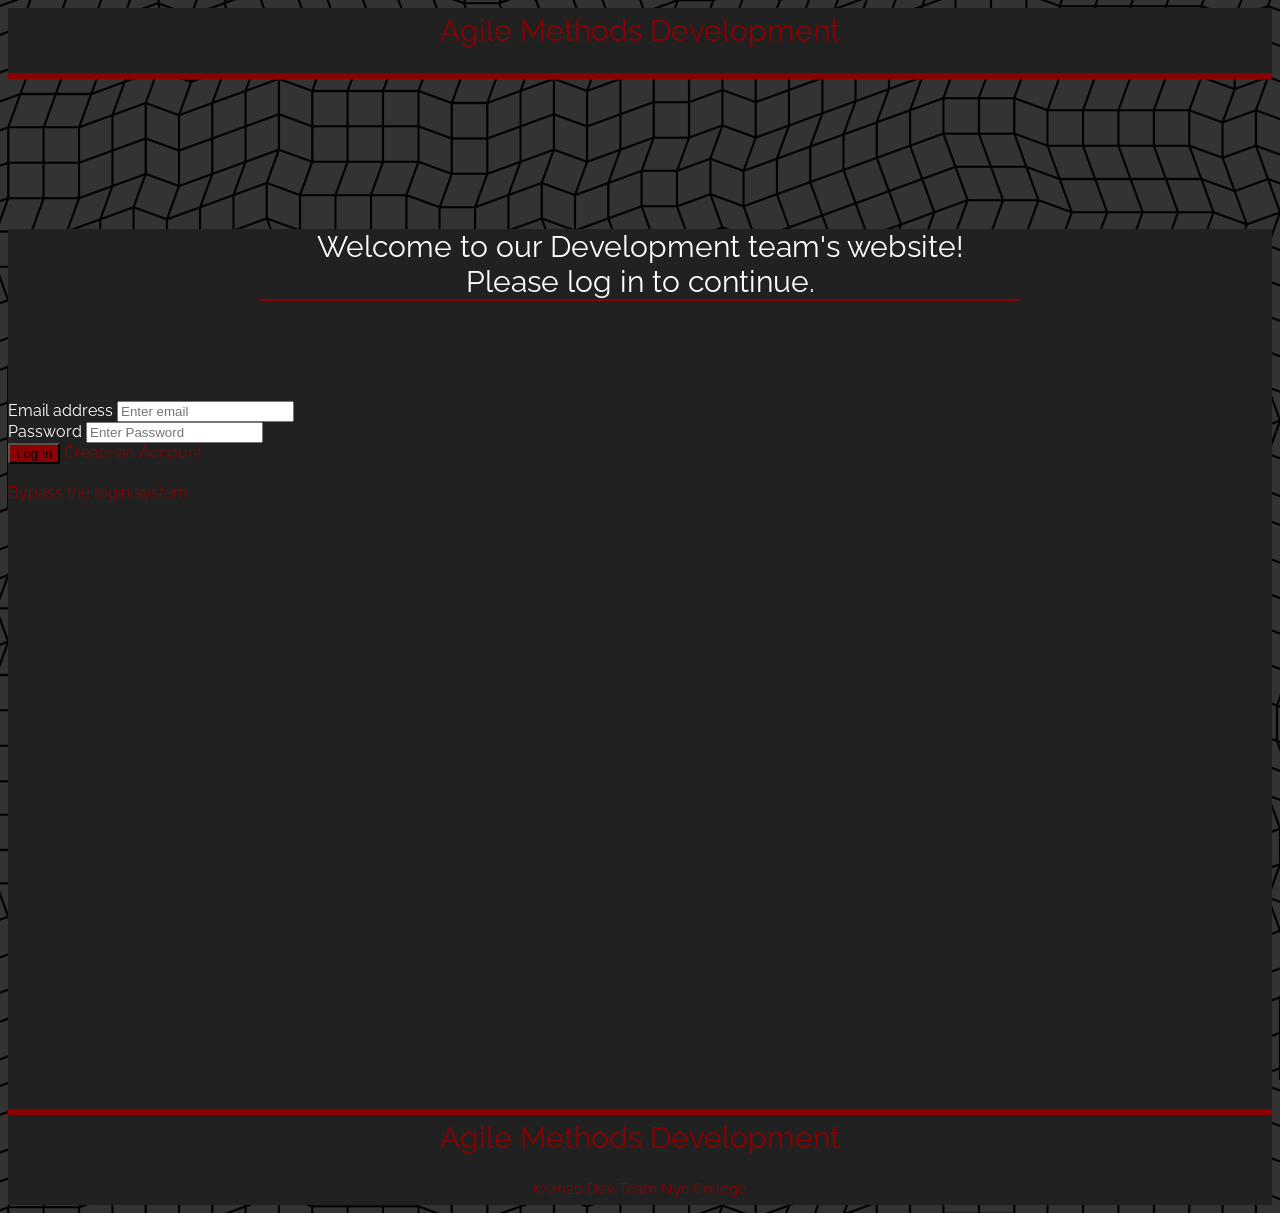
<file: projects/friendscontacts/index.html>
<!doctype html>
<html lang="en">
<head>
    <meta charset="utf-8">
    <meta name="viewport" content="width=device-width, initial-scale=1, shrink-to-fit=no">
    <style> @import url('https://fonts.googleapis.com/css2?family=Raleway&display=swap');</style>
    <link rel="stylesheet" href="https://cdn.jsdelivr.net/npm/bootstrap@4.5.3/dist/css/bootstrap.min.css"integrity="sha384-TX8t27EcRE3e/ihU7zmQxVncDAy5uIKz4rEkgIXeMed4M0jlfIDPvg6uqKI2xXr2"
    crossorigin="anonymous">
    <link href="css/index.css" rel="stylesheet" />
    <title>Agile Methos Development</title>
</head>

<body>
    <!---------------------------------------------------------------- HEADER --------------------------------------------------------------------->
    <div class="header"> Agile Methods Development</div>
    <hr />
    <!---------------------------------------------------------------- MAIN CONTENT --------------------------------------------------------------------->
    <div class="container">
        <div class="row">
            <div class="col-md-12" id="announcement">Welcome to our Development team's website!<br /> Please log in to continue.</div>
        </div>
        <hr id="line" />
        <div class="row justify-content-center">
            <form action="/" method="post">
                <div class="form-group">
                    <label for="email">Email address</label>
                    <input type="email" class="form-control" id="email" aria-describedby="emailHelp" placeholder="Enter email">
                </div>
                <div class="form-group">
                    <label for="password">Password</label>
                    <input type="password" class="form-control" id="password" placeholder="Enter Password">
                </div>
                <button type="submit" class="btn" id="login">Log in</button>
                <a href="html/signup.html">Create an Account</a><br />
                <br />
                <a href="html/friends.html">Bypass the login system</a>
            </form>
        </div>
    </div>
    <!---------------------------------------------------------------- FOOTER --------------------------------------------------------------------->
    <hr />
    <div class="footer">
        <div class="header" id="header"> Agile Methods Development</div>
        <div id="copyright">© 2020 Dev Team Nyc College</div>
    </div>
</body>
</html>
</file>
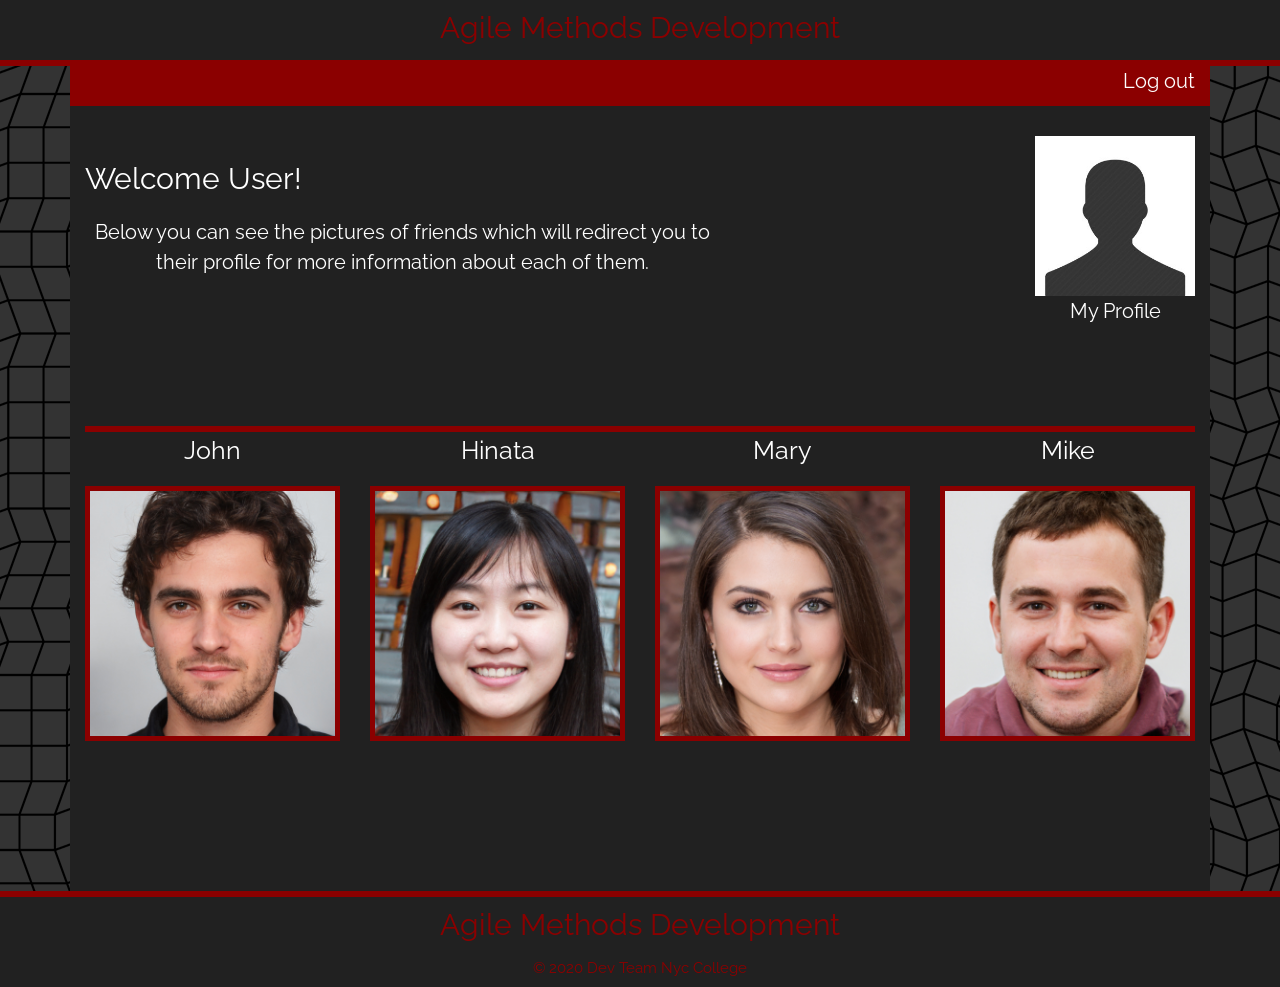
<file: projects/friendscontacts/html/friends.html>
<!doctype html>
<html lang="en">
<head>
    <meta charset="utf-8">
    <meta name="viewport" content="width=device-width, initial-scale=1, shrink-to-fit=no">
    <style>
        @import url('https://fonts.googleapis.com/css2?family=Raleway&display=swap');
    </style>
    <link rel="stylesheet" href="https://cdn.jsdelivr.net/npm/bootstrap@4.5.3/dist/css/bootstrap.min.css" integrity="sha384-TX8t27EcRE3e/ihU7zmQxVncDAy5uIKz4rEkgIXeMed4M0jlfIDPvg6uqKI2xXr2"
          crossorigin="anonymous">
    <link href="../css/friends.css" rel="stylesheet" />
    <title>Agile Methos Development</title>
</head>

<body>
    <!---------------------------------------------------------------- HEADER --------------------------------------------------------------------->
    <div class="header"> Agile Methods Development</div>
    <hr />
    <!---------------------------------------------------------------- MAIN CONTENT --------------------------------------------------------------------->
    <div class="container">
        <div class="row" id="row1">
            <div class="col-md-12" style="background-color: darkred; text-align: right; height: 40px;">
                <a href="../index.html">Log out</a>
            </div>
            <div class="col-md-7">
                <p id="welcome">Welcome User!</p>
                <p id="announcement">
                    Below you can see the pictures of friends which will redirect you to their profile
                    for more information about each of them.
                </p>
            </div>
            <div class="col-md-3">
            </div>
            <div class="col-md-2" style="text-align: center;">
                <a href="../html/profile.html">
                    <img src="../img/profile.jpg" alt="Alternate Text" id="profilepic" />
                    My Profile
                </a>
            </div>
            <div class="col-md-12" style="padding-top: 100px;">
                <hr />
            </div>
            <div class="col-xl-3 col-lg-6 col-md-6 col-sm-12">
                <p id="name">John</p>
                <a href="../html/john.html">
                    <img src="../img/John.jpg" id="friend" style=" width: 100%;" />
                </a>
            </div>
            <div class="col-xl-3 col-lg-6 col-md-6 col-sm-12">
                <p id="name">Hinata</p>
                <a href="../html/hinata.html">
                    <img src="../img/Hinata.jpg" id="friend" style=" width: 100%;" />
                </a>
            </div>
            <div class="col-xl-3 col-lg-6 col-md-6 col-sm-12">
                <p id="name">Mary</p>
                <a href="../html/mary.html">
                    <img src="../img/Mary.jpg" id="friend" style=" width: 100%;" />
                </a>
            </div>
            <div class="col-xl-3 col-lg-6 col-md-6 col-sm-12">
                <p id="name">Mike</p>
                <a href="../html/mike.html">
                    <img src="../img/Mike.jpg" id="friend" style=" width: 100%;" />
                </a>
            </div>
            <div class="col-md-12"style="height: 150px;">
            </div>
        </div>
    </div>

    <!---------------------------------------------------------------- FOOTER --------------------------------------------------------------------->
    <hr />
    <div class="footer">
        <div class="header" id="header"> Agile Methods Development</div>
        <div id="copyright">© 2020 Dev Team Nyc College</div>
    </div>
</body>
</html>
</file>
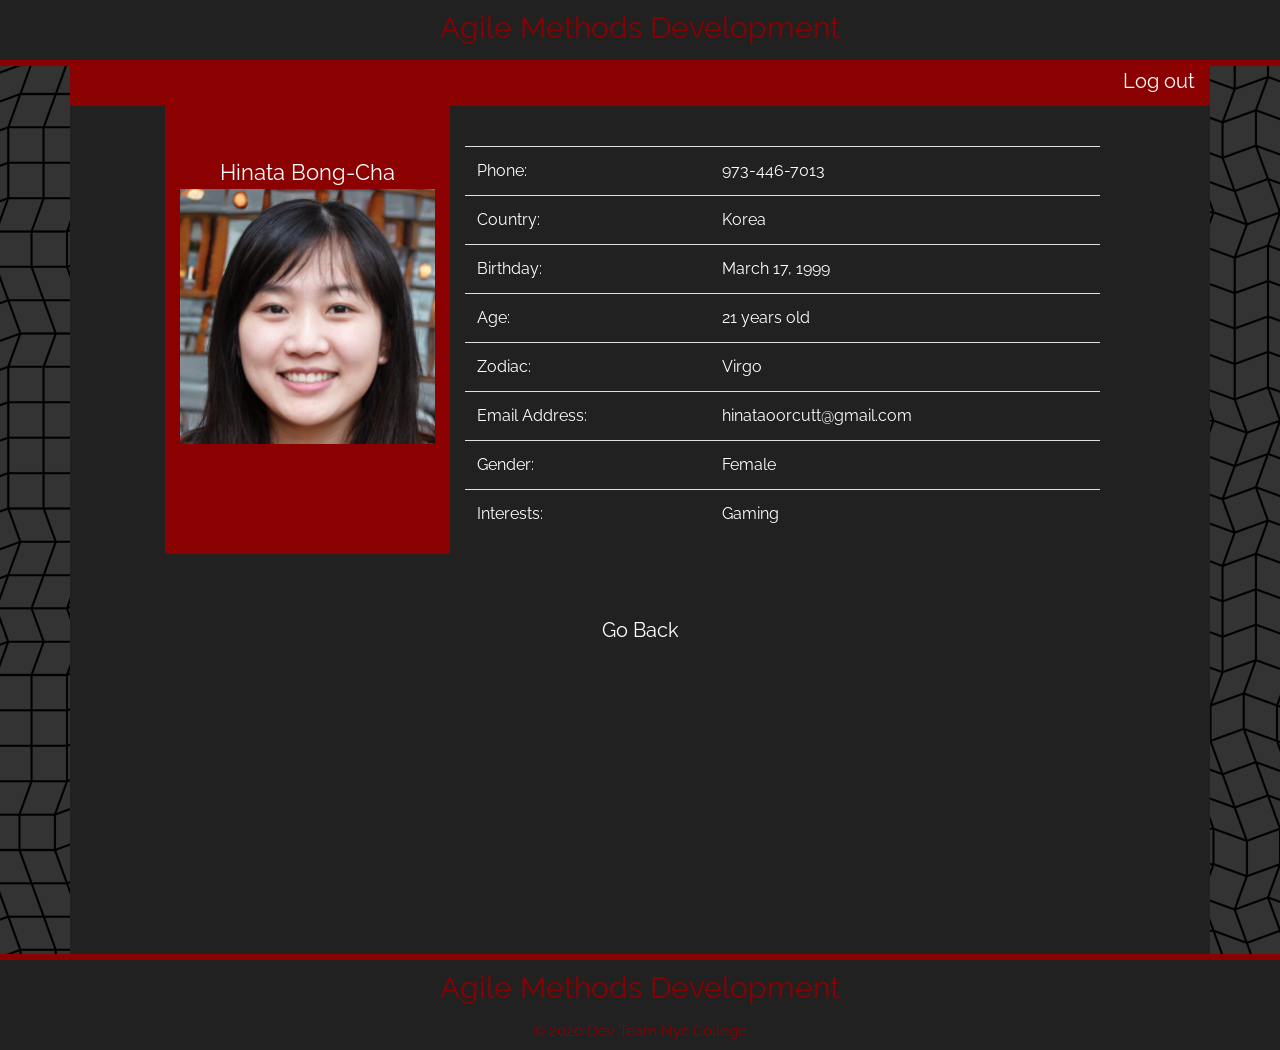
<file: projects/friendscontacts/html/hinata.html>
<!doctype html>
<html lang="en">
<head>
    <meta charset="utf-8">
    <meta name="viewport" content="width=device-width, initial-scale=1, shrink-to-fit=no">
    <style>
        @import url('https://fonts.googleapis.com/css2?family=Raleway&display=swap');
    </style>
    <link rel="stylesheet" href="https://cdn.jsdelivr.net/npm/bootstrap@4.5.3/dist/css/bootstrap.min.css" integrity="sha384-TX8t27EcRE3e/ihU7zmQxVncDAy5uIKz4rEkgIXeMed4M0jlfIDPvg6uqKI2xXr2" crossorigin="anonymous">
    <link href="../css/john.css" rel="stylesheet" />
    <title>Agile Methos Development</title>
</head>

<body>
    <!---------------------------------------------------------------- HEADER --------------------------------------------------------------------->
    <div class="header"> Agile Methods Development</div>
    <hr />
    <!---------------------------------------------------------------- MAIN CONTENT --------------------------------------------------------------------->
    <div class="container">
        <div class="row justify-content-center">
            <div class="col-md-12" style="background-color: darkred; text-align: right; height: 40px;">
                <a href="../index.html">Log out</a>
            </div>
            <div class="col-md-3" style="background-color: darkred;">
                <div class="title" id="friendname">Hinata Bong-Cha</div>
                <img src="../img/Hinata.jpg" alt="John" style="width: 100%;" />
            </div>
            <div class="col-md-7" id="info">
                <table class="table" style="color: white;">
                    <tbody>
                        <tr>
                            <td>Phone:</td>
                            <td>973-446-7013</td>
                        </tr>
                        <tr>
                            <td>Country:</td>
                            <td>Korea</td>
                        </tr>
                        <tr>
                            <td>Birthday:</td>
                            <td>March 17, 1999</td>
                        </tr>
                        <tr>
                            <td>Age:</td>
                            <td>21 years old</td>
                        </tr>
                        <tr>
                            <td>Zodiac:</td>
                            <td>Virgo</td>
                        </tr>
                        <tr>
                            <td>Email Address:</td>
                            <td>hinataoorcutt@gmail.com</td>
                        </tr>
                        <tr>
                            <td>Gender:</td>
                            <td>Female</td>
                        </tr>
                        <tr>
                            <td>Interests:</td>
                            <td>Gaming</td>
                        </tr>

                    </tbody>
                </table>
            </div>
            <div class="col-md-12" id="btn_goback">
                <a href="friends.html">Go Back</a>
            </div>
        </div>
    </div>
    <!---------------------------------------------------------------- FOOTER --------------------------------------------------------------------->
    <hr />
    <div class="footer">
        <div class="header" id="header"> Agile Methods Development</div>
        <div id="copyright">© 2020 Dev Team Nyc College</div>
    </div>
</body>

</html>
</file>
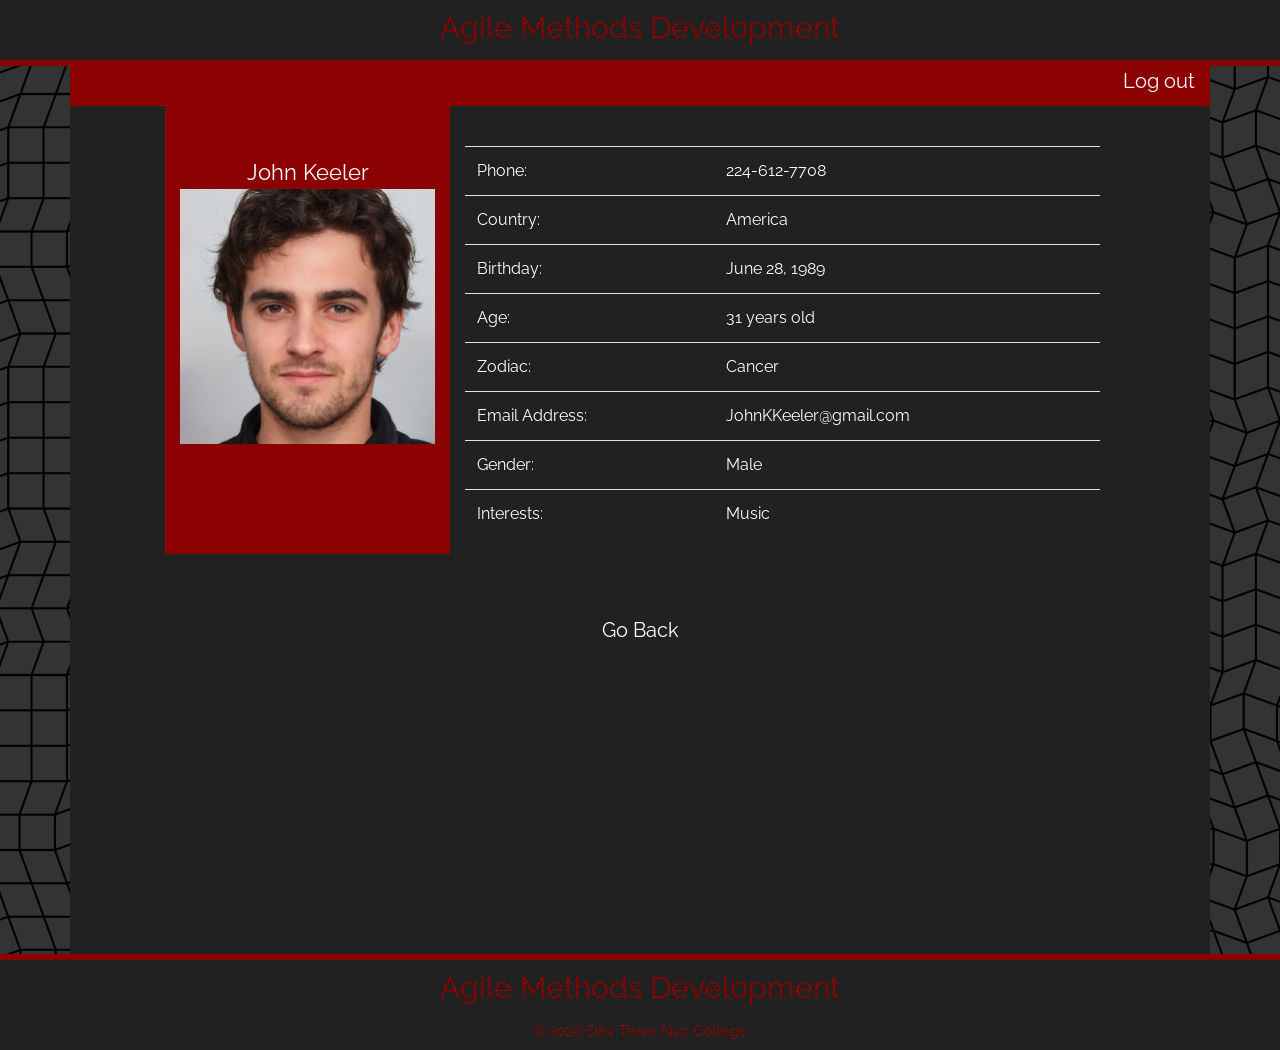
<file: projects/friendscontacts/html/john.html>
<!doctype html>
<html lang="en">
<head>
    <meta charset="utf-8">
    <meta name="viewport" content="width=device-width, initial-scale=1, shrink-to-fit=no">
    <style>@import url('https://fonts.googleapis.com/css2?family=Raleway&display=swap');</style>
    <link rel="stylesheet" href="https://cdn.jsdelivr.net/npm/bootstrap@4.5.3/dist/css/bootstrap.min.css" integrity="sha384-TX8t27EcRE3e/ihU7zmQxVncDAy5uIKz4rEkgIXeMed4M0jlfIDPvg6uqKI2xXr2" crossorigin="anonymous">
    <link href="../css/john.css" rel="stylesheet" />
    <title>Agile Methos Development</title>
</head>

<body>
    <!---------------------------------------------------------------- HEADER --------------------------------------------------------------------->
    <div class="header"> Agile Methods Development</div>
    <hr />
    <!---------------------------------------------------------------- MAIN CONTENT --------------------------------------------------------------------->
    <div class="container">
        <div class="row justify-content-center">
            <div class="col-md-12" style="background-color: darkred; text-align: right; height: 40px;">
                <a href="../index.html">Log out</a>
            </div>
            <div class="col-md-3" style="background-color: darkred;">
                <div class="title" id="friendname">John Keeler</div>
                <img src="../img/John.jpg" alt="John" style="width: 100%;" />
            </div>
            <div class="col-md-7" id="info">
                <table class="table" style="color: white;">
                    <tbody>
                        <tr>
                            <td>Phone:</td>
                            <td>224-612-7708</td>
                        </tr>
                        <tr>
                            <td>Country:</td>
                            <td>America</td>
                        </tr>
                        <tr>
                            <td>Birthday:</td>
                            <td>June 28, 1989</td>
                        </tr>
                        <tr>
                            <td>Age:</td>
                            <td>31 years old</td>
                        </tr>
                        <tr>
                            <td>Zodiac:</td>
                            <td>Cancer</td>
                        </tr>
                        <tr>
                            <td>Email Address:</td>
                            <td>JohnKKeeler@gmail.com</td>
                        </tr>
                        <tr>
                            <td>Gender:</td>
                            <td>Male</td>
                        </tr>
                        <tr>
                            <td>Interests:</td>
                            <td>Music</td>
                        </tr>

                    </tbody>
                </table>
            </div>
            <div class="col-md-12" id="btn_goback">
                <a href="friends.html">Go Back</a>
            </div>
        </div>
    </div>
    <!---------------------------------------------------------------- FOOTER --------------------------------------------------------------------->
    <hr />
    <div class="footer">
        <div class="header" id="header"> Agile Methods Development</div>
        <div id="copyright">© 2020 Dev Team Nyc College</div>
    </div>
</body>

</html>
</file>
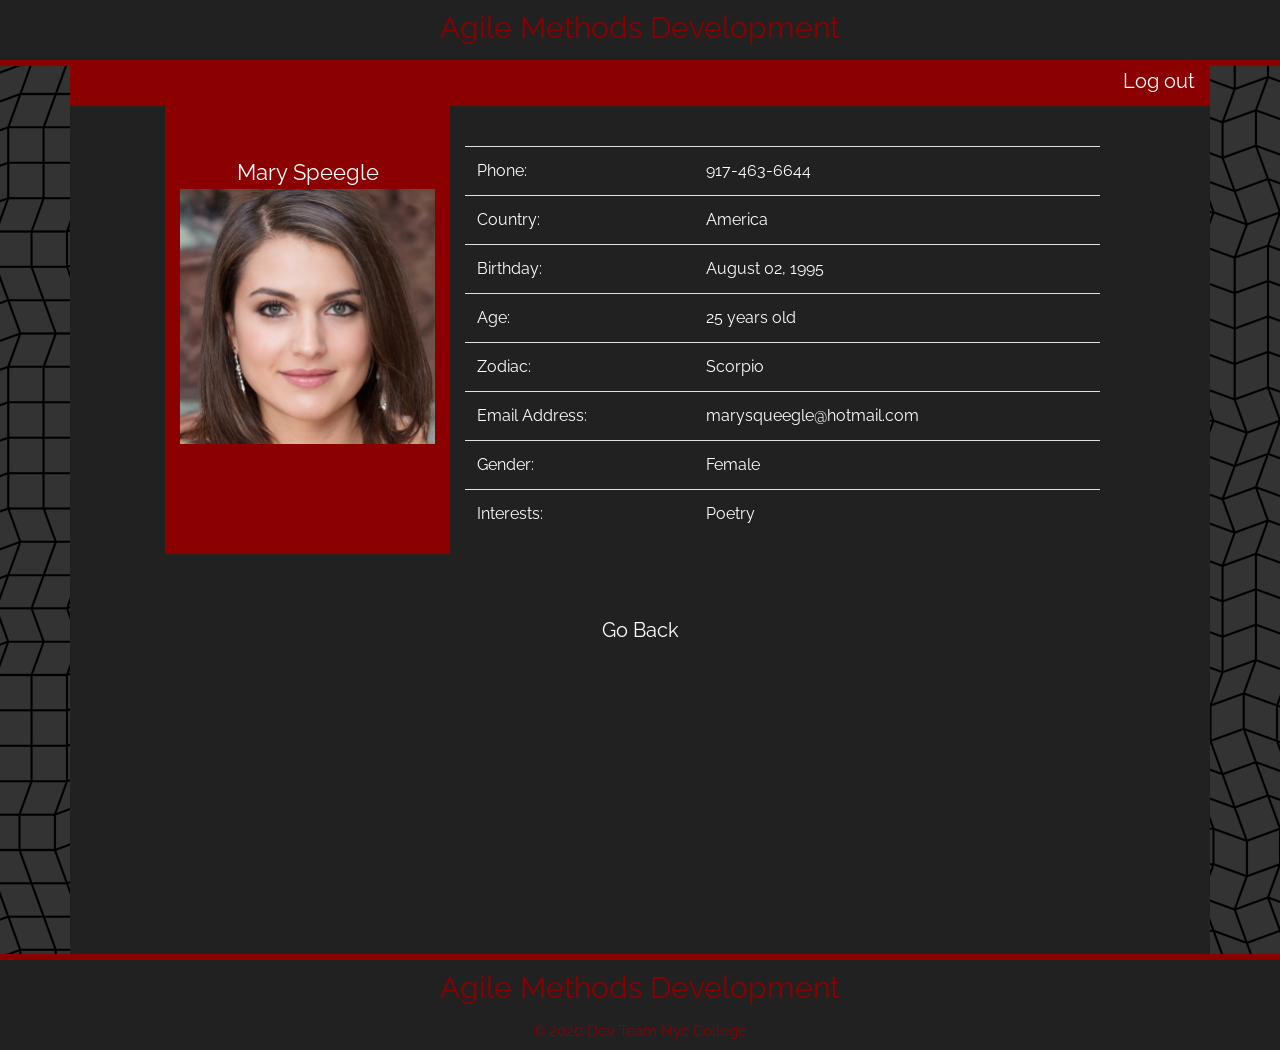
<file: projects/friendscontacts/html/mary.html>
<!doctype html>
<html lang="en">
<head>
    <meta charset="utf-8">
    <meta name="viewport" content="width=device-width, initial-scale=1, shrink-to-fit=no">
    <style>
        @import url('https://fonts.googleapis.com/css2?family=Raleway&display=swap');
    </style>
    <link rel="stylesheet" href="https://cdn.jsdelivr.net/npm/bootstrap@4.5.3/dist/css/bootstrap.min.css" integrity="sha384-TX8t27EcRE3e/ihU7zmQxVncDAy5uIKz4rEkgIXeMed4M0jlfIDPvg6uqKI2xXr2" crossorigin="anonymous">
    <link href="../css/john.css" rel="stylesheet" />
    <title>Agile Methos Development</title>
</head>

<body>
    <!---------------------------------------------------------------- HEADER --------------------------------------------------------------------->
    <div class="header"> Agile Methods Development</div>
    <hr />
    <!---------------------------------------------------------------- MAIN CONTENT --------------------------------------------------------------------->
    <div class="container">
        <div class="row justify-content-center">
            <div class="col-md-12" style="background-color: darkred; text-align: right; height: 40px;">
                <a href="../index.html">Log out</a>
            </div>
            <div class="col-md-3" style="background-color: darkred;">
                <div class="title" id="friendname">Mary Speegle</div>
                <img src="../img/Mary.jpg" alt="John" style="width: 100%;" />
            </div>
            <div class="col-md-7" id="info">
                <table class="table" style="color: white;">
                    <tbody>
                        <tr>
                            <td>Phone:</td>
                            <td>917-463-6644</td>
                        </tr>
                        <tr>
                            <td>Country:</td>
                            <td>America</td>
                        </tr>
                        <tr>
                            <td>Birthday:</td>
                            <td>August 02, 1995</td>
                        </tr>
                        <tr>
                            <td>Age:</td>
                            <td>25 years old</td>
                        </tr>
                        <tr>
                            <td>Zodiac:</td>
                            <td>Scorpio</td>
                        </tr>
                        <tr>
                            <td>Email Address:</td>
                            <td>marysqueegle@hotmail.com</td>
                        </tr>
                        <tr>
                            <td>Gender:</td>
                            <td>Female</td>
                        </tr>
                        <tr>
                            <td>Interests:</td>
                            <td>Poetry</td>
                        </tr>

                    </tbody>
                </table>
            </div>
            <div class="col-md-12" id="btn_goback">
                <a href="friends.html">Go Back</a>
            </div>
        </div>
    </div>
    <!---------------------------------------------------------------- FOOTER --------------------------------------------------------------------->
    <hr />
    <div class="footer">
        <div class="header" id="header"> Agile Methods Development</div>
        <div id="copyright">© 2020 Dev Team Nyc College</div>
    </div>
</body>

</html>
</file>
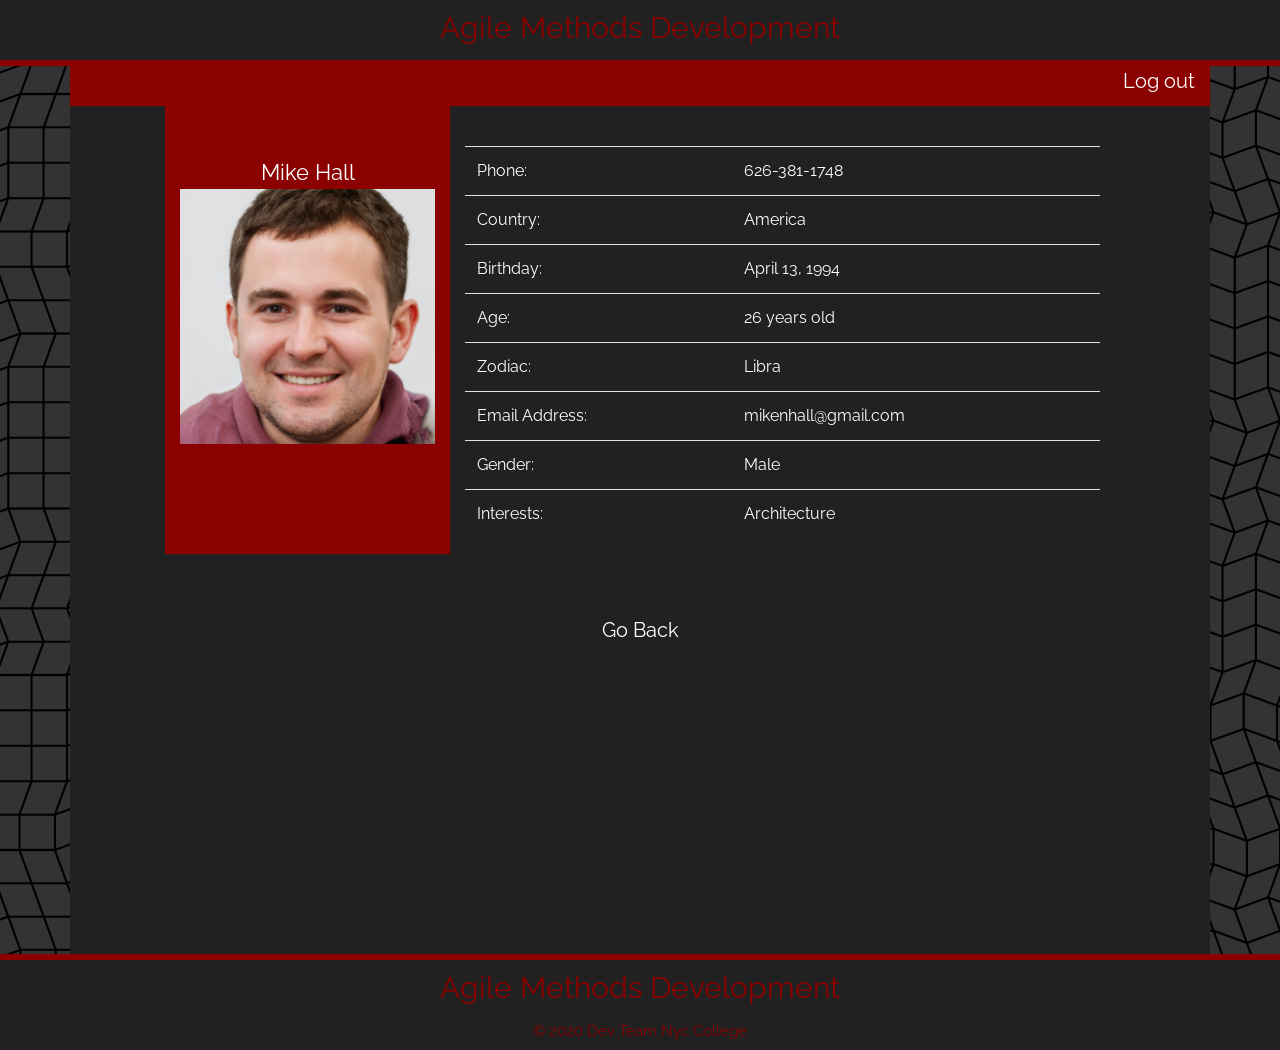
<file: projects/friendscontacts/html/mike.html>
<!doctype html>
<html lang="en">
<head>
    <meta charset="utf-8">
    <meta name="viewport" content="width=device-width, initial-scale=1, shrink-to-fit=no">
    <style>
        @import url('https://fonts.googleapis.com/css2?family=Raleway&display=swap');
    </style>
    <link rel="stylesheet" href="https://cdn.jsdelivr.net/npm/bootstrap@4.5.3/dist/css/bootstrap.min.css" integrity="sha384-TX8t27EcRE3e/ihU7zmQxVncDAy5uIKz4rEkgIXeMed4M0jlfIDPvg6uqKI2xXr2" crossorigin="anonymous">
    <link href="../css/john.css" rel="stylesheet" />
    <title>Agile Methos Development</title>
</head>

<body>
    <!---------------------------------------------------------------- HEADER --------------------------------------------------------------------->
    <div class="header"> Agile Methods Development</div>
    <hr />
    <!---------------------------------------------------------------- MAIN CONTENT --------------------------------------------------------------------->
    <div class="container">
        <div class="row justify-content-center">
            <div class="col-md-12" style="background-color: darkred; text-align: right; height: 40px;">
                <a href="../index.html">Log out</a>
            </div>
            <div class="col-md-3" style="background-color: darkred;">
                <div class="title" id="friendname">Mike Hall</div>
                <img src="../img/Mike.jpg" alt="John" style="width: 100%;" />
            </div>
            <div class="col-md-7" id="info">
                <table class="table" style="color: white;">
                    <tbody>
                        <tr>
                            <td>Phone:</td>
                            <td>626-381-1748</td>
                        </tr>
                        <tr>
                            <td>Country:</td>
                            <td>America</td>
                        </tr>
                        <tr>
                            <td>Birthday:</td>
                            <td>April 13, 1994</td>
                        </tr>
                        <tr>
                            <td>Age:</td>
                            <td>26 years old</td>
                        </tr>
                        <tr>
                            <td>Zodiac:</td>
                            <td>Libra</td>
                        </tr>
                        <tr>
                            <td>Email Address:</td>
                            <td>mikenhall@gmail.com</td>
                        </tr>
                        <tr>
                            <td>Gender:</td>
                            <td>Male</td>
                        </tr>
                        <tr>
                            <td>Interests:</td>
                            <td>Architecture</td>
                        </tr>

                    </tbody>
                </table>
            </div>
            <div class="col-md-12" id="btn_goback">
                <a href="friends.html">Go Back</a>
            </div>
        </div>
    </div>
    <!---------------------------------------------------------------- FOOTER --------------------------------------------------------------------->
    <hr />
    <div class="footer">
        <div class="header" id="header"> Agile Methods Development</div>
        <div id="copyright">© 2020 Dev Team Nyc College</div>
    </div>
</body>

</html>
</file>
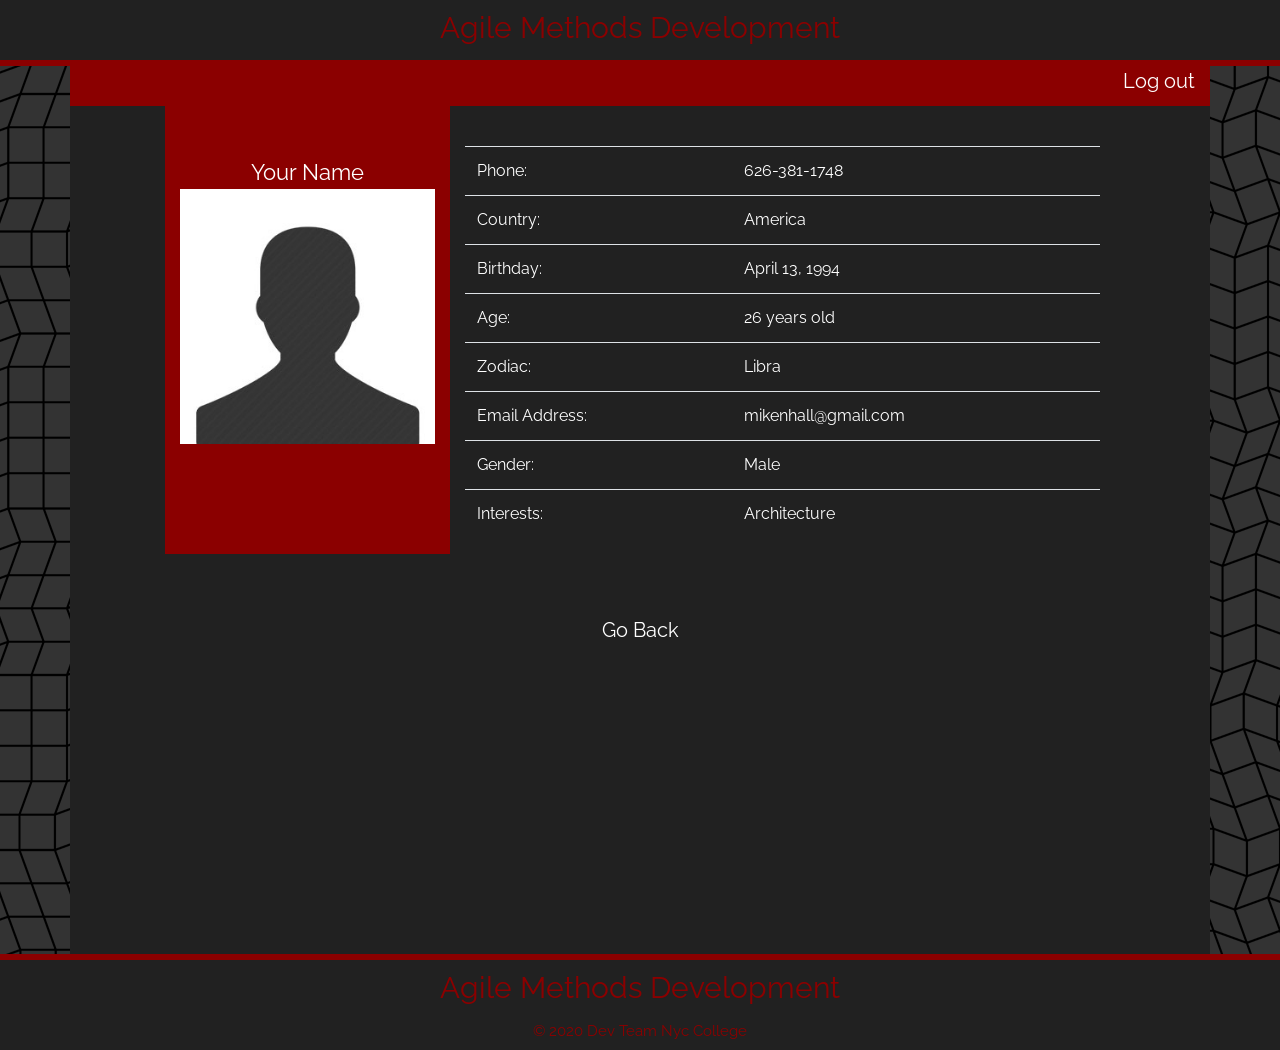
<file: projects/friendscontacts/html/profile.html>
<!doctype html>
<html lang="en">
<head>
    <meta charset="utf-8">
    <meta name="viewport" content="width=device-width, initial-scale=1, shrink-to-fit=no">
    <style>
        @import url('https://fonts.googleapis.com/css2?family=Raleway&display=swap');
    </style>
    <link rel="stylesheet" href="https://cdn.jsdelivr.net/npm/bootstrap@4.5.3/dist/css/bootstrap.min.css" integrity="sha384-TX8t27EcRE3e/ihU7zmQxVncDAy5uIKz4rEkgIXeMed4M0jlfIDPvg6uqKI2xXr2" crossorigin="anonymous">
    <link href="../css/john.css" rel="stylesheet" />
    <title>Agile Methos Development</title>
</head>

<body>
    <!---------------------------------------------------------------- HEADER --------------------------------------------------------------------->
    <div class="header"> Agile Methods Development</div>
    <hr />
    <!---------------------------------------------------------------- MAIN CONTENT --------------------------------------------------------------------->
    <div class="container">
        <div class="row justify-content-center">
            <div class="col-md-12" style="background-color: darkred; text-align: right; height: 40px;">
                <a href="../index.html">Log out</a>
            </div>
            <div class="col-md-3" style="background-color: darkred;">
                <div class="title" id="friendname">Your Name</div>
                <img src="../img/profile.jpg" alt="John" style="width: 100%;" />
            </div>
            <div class="col-md-7" id="info">
                <table class="table" style="color: white;">
                    <tbody>
                        <tr>
                            <td>Phone:</td>
                            <td>626-381-1748</td>
                        </tr>
                        <tr>
                            <td>Country:</td>
                            <td>America</td>
                        </tr>
                        <tr>
                            <td>Birthday:</td>
                            <td>April 13, 1994</td>
                        </tr>
                        <tr>
                            <td>Age:</td>
                            <td>26 years old</td>
                        </tr>
                        <tr>
                            <td>Zodiac:</td>
                            <td>Libra</td>
                        </tr>
                        <tr>
                            <td>Email Address:</td>
                            <td>mikenhall@gmail.com</td>
                        </tr>
                        <tr>
                            <td>Gender:</td>
                            <td>Male</td>
                        </tr>
                        <tr>
                            <td>Interests:</td>
                            <td>Architecture</td>
                        </tr>

                    </tbody>
                </table>
            </div>
            <div class="col-md-12" id="btn_goback">
                <a href="friends.html">Go Back</a>
            </div>
        </div>
    </div>
    <!---------------------------------------------------------------- FOOTER --------------------------------------------------------------------->
    <hr />
    <div class="footer">
        <div class="header" id="header"> Agile Methods Development</div>
        <div id="copyright">© 2020 Dev Team Nyc College</div>
    </div>
</body>

</html>
</file>
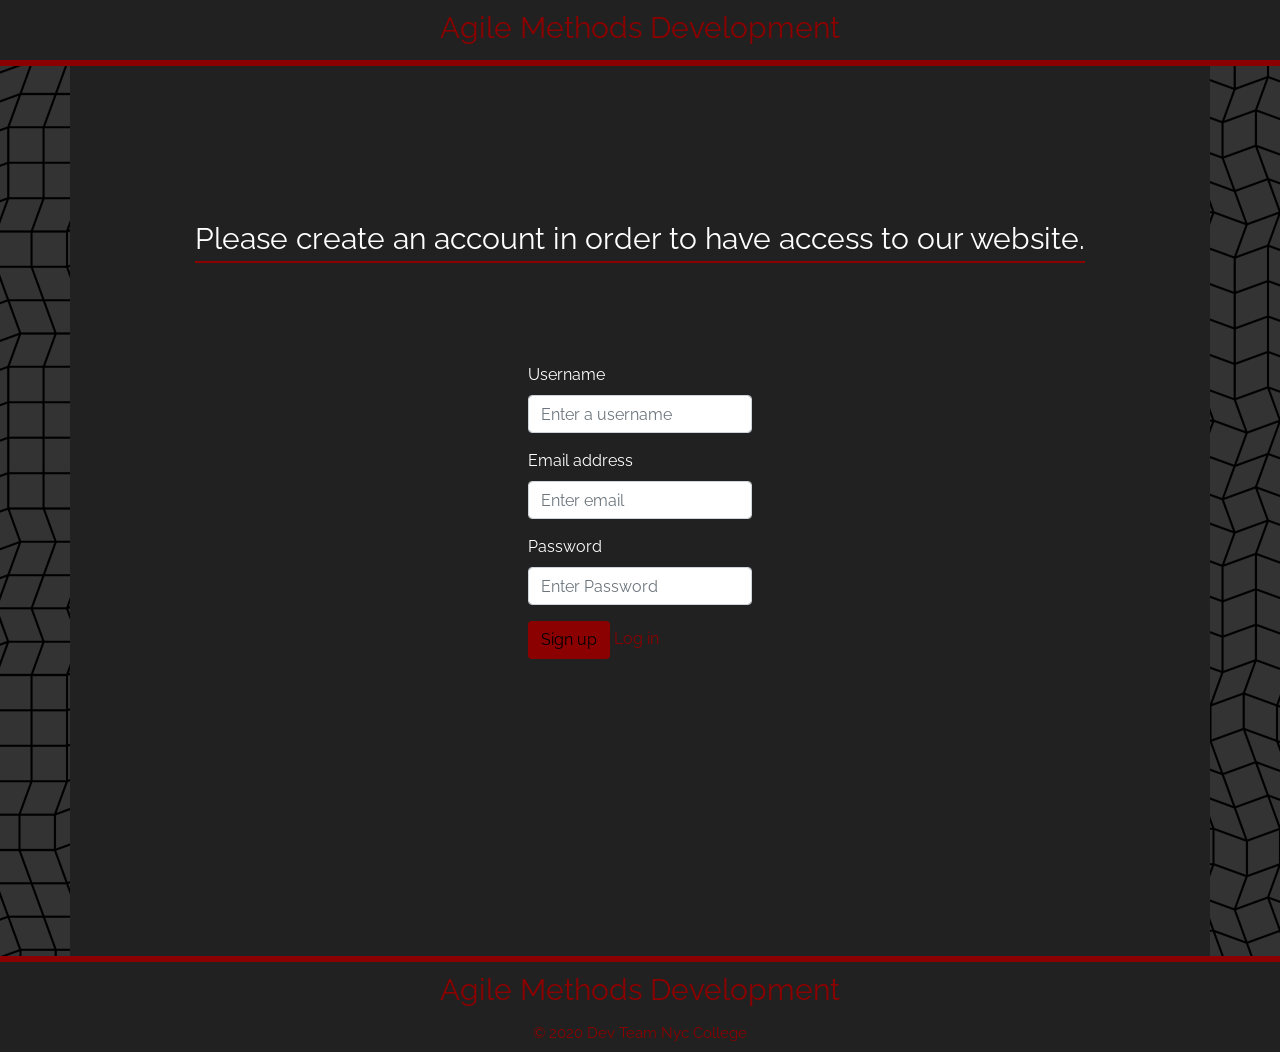
<file: projects/friendscontacts/html/signup.html>
<!doctype html>
<html lang="en">
<head>
    <meta charset="utf-8">
    <meta name="viewport" content="width=device-width, initial-scale=1, shrink-to-fit=no">
    <style>
        @import url('https://fonts.googleapis.com/css2?family=Raleway&display=swap');
    </style>
    <link rel="stylesheet" href="https://cdn.jsdelivr.net/npm/bootstrap@4.5.3/dist/css/bootstrap.min.css" integrity="sha384-TX8t27EcRE3e/ihU7zmQxVncDAy5uIKz4rEkgIXeMed4M0jlfIDPvg6uqKI2xXr2"
          crossorigin="anonymous">
    <link href="../css/signup.css" rel="stylesheet" />
    <title>Agile Methos Development</title>
</head>

<body>
    <!---------------------------------------------------------------- HEADER --------------------------------------------------------------------->
    <div class="header"> Agile Methods Development</div>
    <hr />
    <!---------------------------------------------------------------- MAIN CONTENT --------------------------------------------------------------------->
    <div class="container">
        <div class="row">
            <div class="col-md-12" id="announcement">Please create an account in order to have access to our website.</div>
        </div>
        <hr id="line" />
        <div class="row justify-content-center">
            <form method="post" action="../php/process.php">
                <div class="form-group">
                    <label for="username">Username</label>
                    <input type="text" class="form-control" name="user_name" id="username" placeholder="Enter a username">
                </div>
                <div class="form-group">
                    <label for="email">Email address</label>
                    <input type="email" class="form-control" name="user_email" id="email" aria-describedby="emailHelp" placeholder="Enter email">
                </div>
                <div class="form-group">
                    <label for="password">Password</label>
                    <input type="password" class="form-control" name="user_password" id="password" placeholder="Enter Password">
                </div>
                <button type="submit" value="Submit" class="btn" id="signup">Sign up</button>
                <a href="../index.html">Log in</a><br />
            </form>
        </div>
    </div>
    <!---------------------------------------------------------------- FOOTER --------------------------------------------------------------------->
    <hr />
    <div class="footer">
        <div class="header" id="header"> Agile Methods Development</div>
        <div id="copyright" style="font-size: 15px; color: darkred;">© 2020 Dev Team Nyc College</div>
    </div>
</body>
</html>
</file>
<file: projects/friendscontacts/css/index.css>
/* ------------------------------------- GENERAL ------------------------------------- */
body {
    background-color: #212121;
    background-image: url("../img/background.png");
    font-family: 'Raleway', sans-serif;
}
a {
    text-decoration: none;
    color: darkred;
}
a:hover {
        text-decoration: none;
        color: white;
}
hr {
    border: 3px solid darkred;
    margin-top: 0px;
    margin-bottom: 0px;
}
/* ------------------------------------- HEADER ------------------------------------- */
.header {
    font-size: 30px;
    padding-top: 5px;
    color: darkred;
    height: 60px;
    background-color: #212121;
    text-align: center;
}
/* ------------------------------------- MAIN CONTENT ------------------------------------- */
.container {
    background-color: #212121;
    height: 880px;
}
#announcement {
    text-align: center;
    font-size: 30px;
    color: white;
    margin-top: 150px
}
#line {
    border: 1px solid darkred;
    margin-top: 0px;
    margin-bottom: 0px;
    width: 60%;
}
form{
    margin-top: 100px;
    color: white;
}
#login {
    color: black;
    background-color: darkred;
}
#login:hover {
        color: white;

}
/* ------------------------------------- FOOTER ------------------------------------- */
.footer {
    height: 90px;
    background-color: #212121;
    text-align: center;
}
#copyright {
    font-size: 15px;
    color: darkred;
}
</file>
<file: projects/friendscontacts/css/friends.css>
/* ------------------------------------- GENERAL ------------------------------------- */
body {
    background-color: #212121;
    background-image: url("../img/background.png");
    font-family: 'Raleway', sans-serif;
}

a {
    text-decoration: none;
    color: white;
    font-size: 20px;
}
img {
    max-width: 100%;
    height: auto;
}
a:hover {
        color: white;
}

hr {
    border: 3px solid darkred;
    margin-top: 0px;
    margin-bottom: 0px;
}
/* ------------------------------------- HEADER ------------------------------------- */
.header {
    font-size: 30px;
    padding-top: 5px;
    color: darkred;
    height: 60px;
    background-color: #212121;
    text-align: center;
}
/* ------------------------------------- MAIN CONTENT ------------------------------------- */
#row1 {
    background-color: #212121;
}

#welcome {
    padding-top: 50px;
    color: white;
    font-size: 30px;
}

#announcement {
    text-align: center;
    font-size: 20px;
    color: white;
}

#profilepic {
    width: 100%;
    padding-top: 30px;
}

#row3 {
    height: 330px;
}

#friend {
    border: 5px solid darkred;
}

#friend:hover {
    border: 5px solid red;
    opacity: 0.7;
}

#name {
    text-align: center;
    color: white;
    font-size: 25px;
}
/* ------------------------------------- FOOTER ------------------------------------- */
.footer {
    height: 90px;
    background-color: #212121;
    text-align: center;
}
#copyright {
    font-size: 15px;
    color: darkred;
}
</file>
<file: projects/friendscontacts/css/john.css>
/* ------------------------------------- GENERAL ------------------------------------- */
body {
    background-image: url("../img/background.png");
    font-family: 'Raleway', sans-serif;
}
a{
    color: white;
    font-size: 20px;
}
a:hover {
    color: white;
}
hr {
    border: 3px solid darkred;
    margin-top: 0px;
    margin-bottom: 0px;
}
/* ------------------------------------- HEADER ------------------------------------- */
.header {
    font-size: 30px;
    padding-top: 5px;
    color: darkred;
    height: 60px;
    background-color: #212121;
    text-align: center;
}
/* ------------------------------------- MAIN CONTENT ------------------------------------- */
.container {
    background-color: #212121;
    color: white;
}
#friendname {
    text-align: center;
    padding-top: 50px;
    font-size: 22px;
}
#info {
    padding-top: 40px;
}

#btn_goback {
    text-align: center;
    font-size: 30px;
    padding-top: 50px;
    height: 400px;
}
/* ------------------------------------- FOOTER ------------------------------------- */
.footer {
    height: 90px;
    background-color: #212121;
    text-align: center;
}
#copyright {
    font-size: 15px;
    color: darkred;
}
</file>
<file: projects/friendscontacts/css/signup.css>
/* ------------------------------------- GENERAL ------------------------------------- */
body {
    background-color: #212121;
    background-image: url("../img/background.png");
    font-family: 'Raleway', sans-serif;
}

a {
    text-decoration: none;
    color: darkred;
}

    a:hover {
        text-decoration: none;
        color: white;
    }

hr {
    border: 3px solid darkred;
    margin-top: 0px;
    margin-bottom: 0px;
}
/* ------------------------------------- HEADER ------------------------------------- */
.header {
    font-size: 30px;
    padding-top: 5px;
    color: darkred;
    height: 60px;
    background-color: #212121;
    text-align: center;
}
/* ------------------------------------- MAIN CONTENT ------------------------------------- */
.container {
    background-color: #212121;
    height: 890px;
}

#announcement {
    text-align: center;
    font-size: 30px;
    color: white;
    margin-top: 150px
}

#line {
    border: 1px solid darkred;
    margin-top: 0px;
    margin-bottom: 0px;
    width: 80%;
}

form {
    margin-top: 100px;
    color: white;
}

#signup {
    color: black;
    background-color: darkred;
}

#sigup:hover {
        color: white;
}
/* ------------------------------------- FOOTER ------------------------------------- */
.footer {
    height: 90px;
    background-color: #212121;
    text-align: center;
}
</file>
